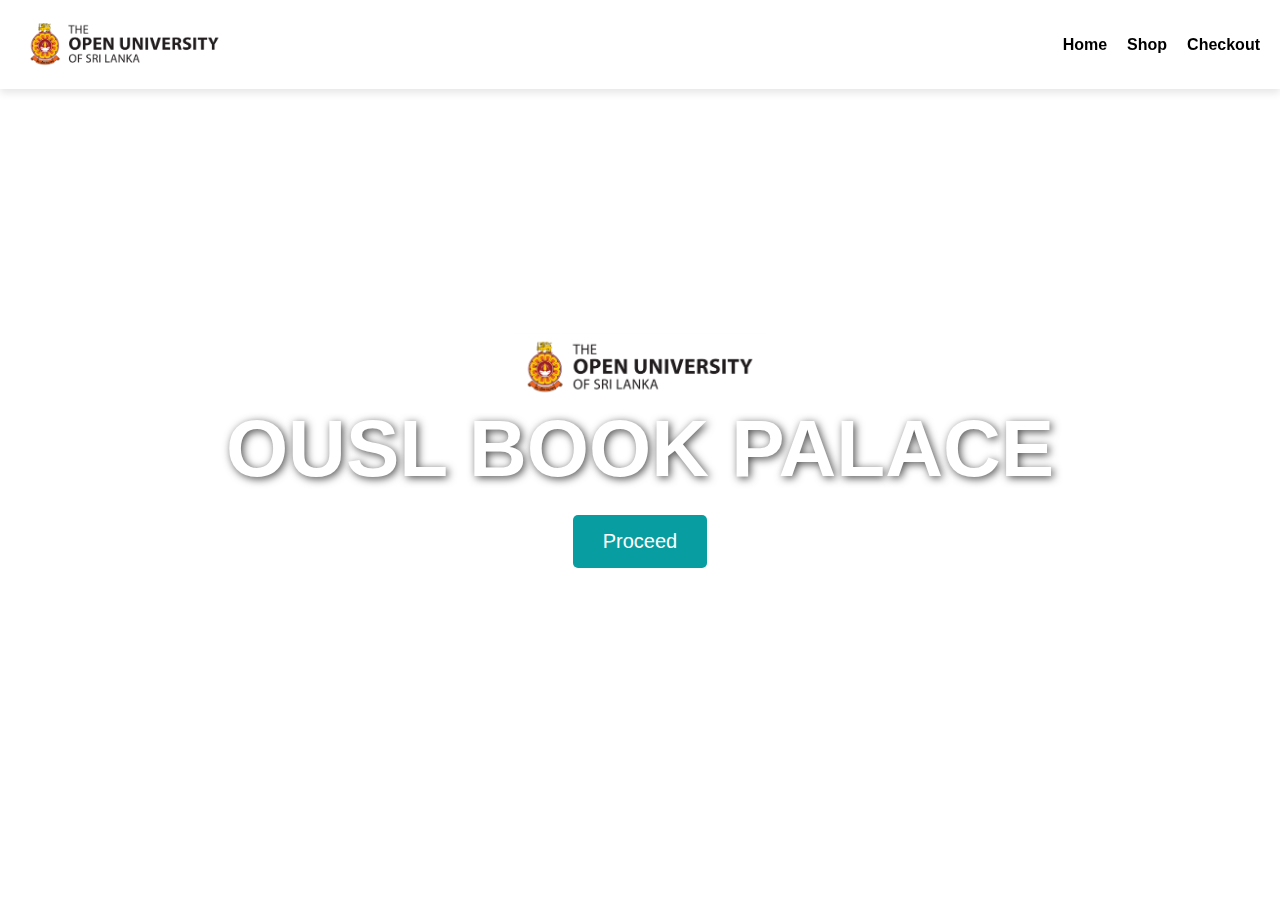
<file: index.html>
<!DOCTYPE html>
<html lang="en">

<head>
    <meta charset="UTF-8">
    <meta name="viewport" content="width=device-width, initial-scale=1.0">
    <title>OUSL BOOK PALACE</title>
    <link rel="stylesheet" href="./Styles/style.css">
</head>

<body>
    <nav class="navbar">
        <div class="logo-container">
            <img src="./Assets/ousl-logo.png" alt="Bookshop Logo" class="logo">
        </div>
        <ul class="nav-links">
            <li><a href="index.html">Home</a></li>
            <li><a href="shop.html">Shop</a></li>
            <li><a href="checkout.html">Checkout</a></li>
        </ul>
    </nav>
    <div class="container" style="display: flex; flex-direction: column;">
        <!-- Background Video
        <video autoplay loop muted playsinline class="background-clip">
            <source src="images/BG.mp4" type="video/mp4">
        </video> -->
        <img src="./Assets/ousl-logo.png" width="250px">
        <!-- Centered Content -->
        <div class="content">
            <h1>OUSL BOOK PALACE</h1>
            <a href="shop.html" class="proceed-btn">Proceed</a>
        </div>
    </div>
</body>

</html>
</file>
<file: Styles/style.css>
* {
  margin: 0;
  padding: 0;
  box-sizing: border-box;
  font-family: sans-serif;
}

.container {
  position: relative;
  width: 100%;
  height: 100vh;
  display: flex;
  align-items: center;
  justify-content: center;
  overflow: hidden;
}

.background-clip {
  position: absolute;
  top: 0;
  left: 0;
  width: 100%;
  height: 100%;
  object-fit: cover;
  z-index: -1;
}

.content {
  text-align: center;
  color: #fff;
}

.content h1 {
  font-size: 80px; /* Larger font size */
  margin-bottom: 20px;
  text-shadow: 2px 2px 8px rgba(0, 0, 0, 0.7);
}

.proceed-btn {
  display: inline-block;
  padding: 15px 30px;
  background-color: #089da1;
  color: #fff;
  text-decoration: none;
  font-size: 20px;
  border-radius: 5px;
  transition: all 0.3s ease;
}

.proceed-btn:hover {
  background-color: #066f74;
  transform: scale(1.1);
}

.navbar {
  display: flex;
  align-items: center;
  justify-content: space-between;
  background-color: #fff;
  width: 100%;
  padding: 15px 20px;
  box-shadow: 0 4px 8px rgba(0, 0, 0, 0.1);
  position: fixed;
  top: 0;
  z-index: 999;
}

.logo-container {
  display: flex;
  align-items: center;
}

.logo {
  width: 20%;
  height: auto;
  margin-right: 10px;
}

.nav-links {
  list-style: none;
  display: flex;
  gap: 20px;
}

.nav-links li {
  display: inline;
}

.nav-links a {
  text-decoration: none;
  color: #000;
  font-weight: bold;
  transition: color 0.3s ease;
}

.nav-links a:hover {
  color: #ffa500;
}
</file>
